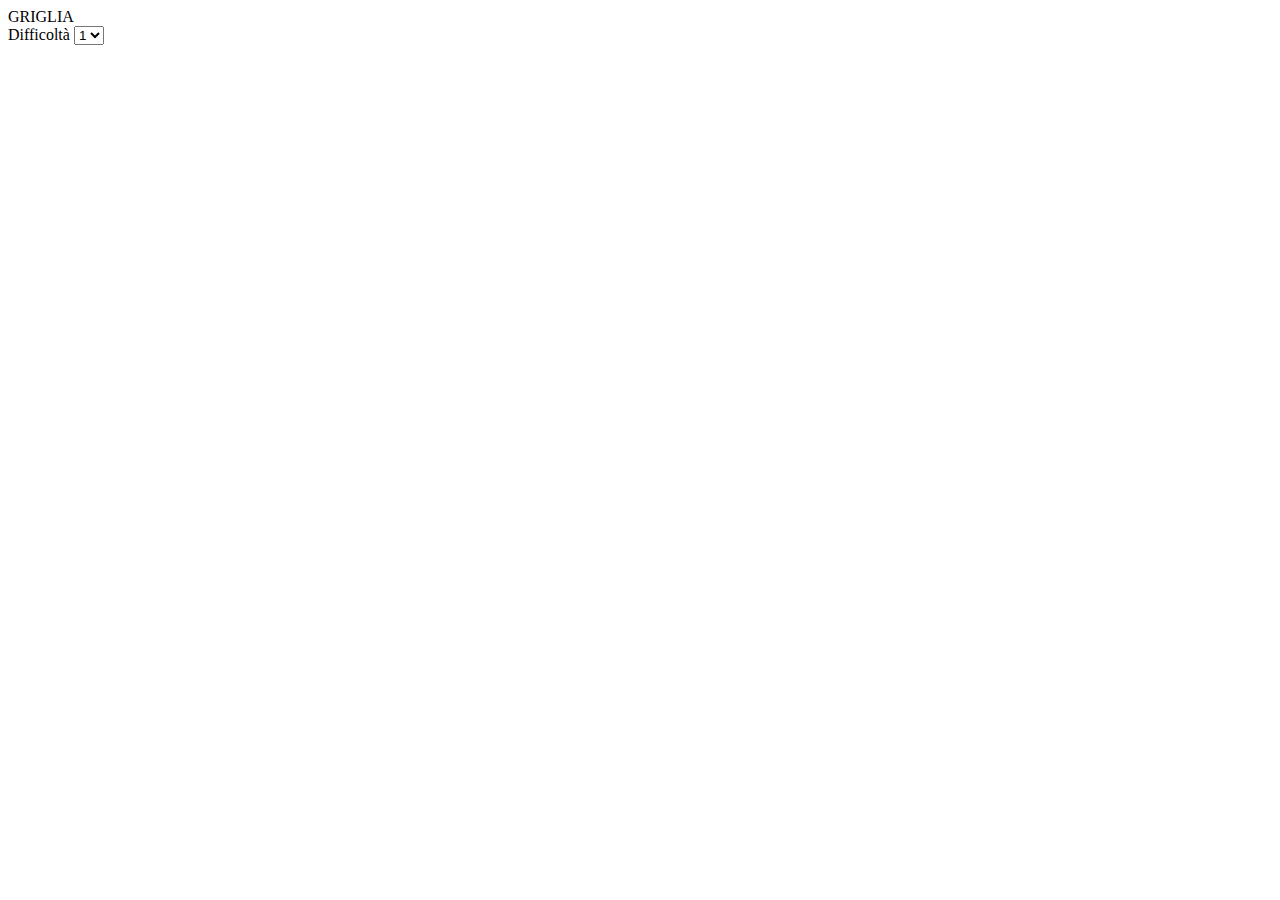
<file: super bonus/index.html>
<!DOCTYPE html>
<html lang="en">
<head>
    <meta charset="UTF-8">
    <meta name="viewport" content="width=device-width, initial-scale=1.0">
    <title>Document</title>
    <link href="https://cdn.jsdelivr.net/npm/bootstrap@5.3.2/dist/css/bootstrap.min.css" rel="stylesheet" integrity="sha384-T3c6CoIi6uLrA9TneNEoa7RxnatzjcDSCmG1MXxSR1GAsXEV/Dwwykc2MPK8M2HN" crossorigin="anonymous">
    <link rel="stylesheet" href="./css/style.css">
</head>
<body>
    <div class="btn btn-primary m-2">GRIGLIA</div>
    <label for="difficolta">Difficoltà</label>
    <select name="difficolta" id="difficolta">
        <option value="1">1</option>
        <option value="2">2</option>
        <option value="3">3</option>
    </select>
    <div class="griglia d-flex flex-wrap m-2"></div>
    <script type="text/javascript" src="./js/script.js"></script>
</body>
</html>
</file>
<file: super bonus/css/style.css>
.casella{
    background-color: yellow;
    border: solid black 1px;
    display: flex;
    justify-content: center;
    align-items: center;
}

.click{
    background-color: lightblue;
}
</file>
